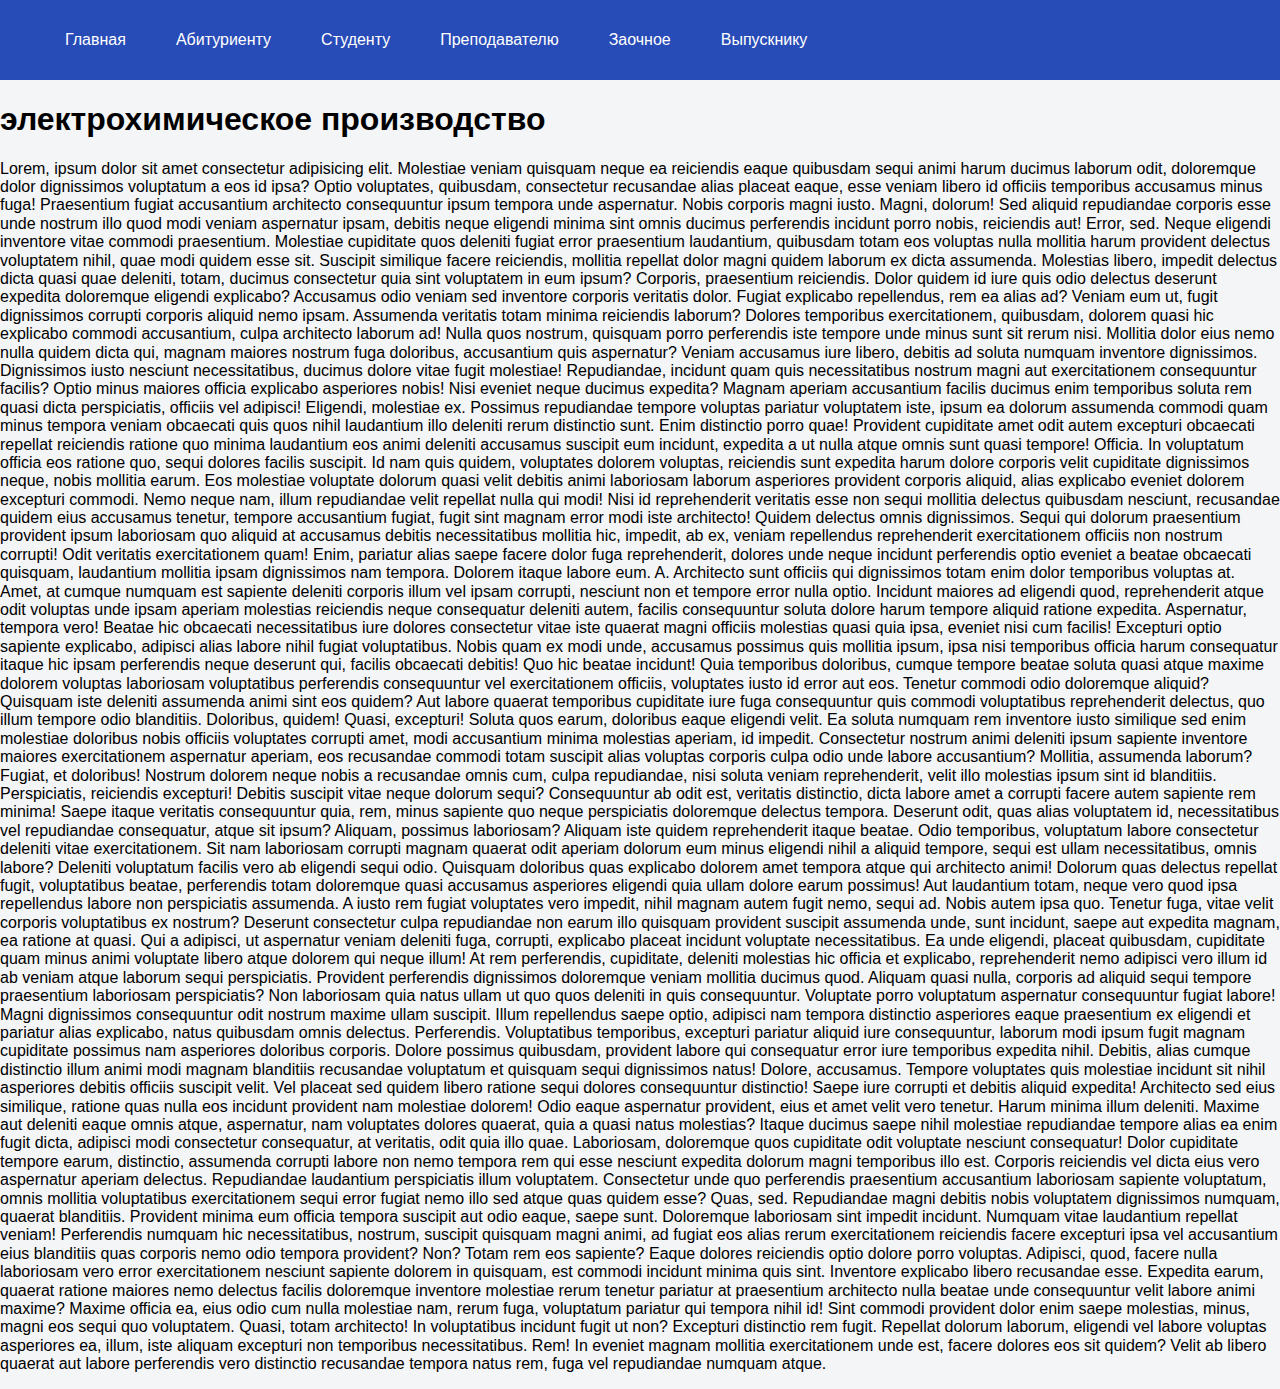
<file: pages/pages-specialties/electrochemical-production.html>
<!DOCTYPE html>
<html lang="en">
  <head>
    <meta charset="UTF-8" />
    <meta http-equiv="X-UA-Compatible" content="IE=edge" />
    <meta name="viewport" content="width=device-width, initial-scale=1.0" />
    <title>Наши специальности</title>
    <!-- Google Font Roboto -->
    <link rel="preconnect" href="https://fonts.googleapis.com" />
    <link rel="preconnect" href="https://fonts.gstatic.com" crossorigin />
    <link href="https://fonts.googleapis.com/css2?family=Roboto:wght@400;700&display=swap" rel="stylesheet" />
    <!-- Main style css -->
    <link rel="stylesheet" href="../../src/style/style.css" />
    <!-- Normilize CSS -->
    <link rel="stylesheet" href="../../src/style/lib/normilize.css" />
  </head>
  <body>
    <header class="header">
      <nav>
        <ul class="menu-list">
          <li class="menu-item">
            <a class="menu-link" href="../index.html">Главная</a>
          </li>
          <li class="menu-item dropdown-item">
            <a class="menu-link" href="#">Абитуриенту</a>
            <ul class="dropdown-menu">
              <li class="dropdown-menu__item"><a class="dropdown-link" href="#">Правила приема</a></li>
              <li class="dropdown-menu__item"><a class="dropdown-link" href="pages/our-specialties.html">Наши специальности</a></li>
              <li class="dropdown-menu__item"><a class="dropdown-link" href="#">dpop3</a></li>
            </ul>
          </li>
          <li class="menu-item"><a class="menu-link" href="#">Студенту</a></li>
          <li class="menu-item"><a class="menu-link" href="#">Преподавателю</a></li>
          <li class="menu-item"><a class="menu-link" href="#">Заочное</a></li>
          <li class="menu-item"><a class="menu-link" href="#">Выпускнику</a></li>
        </ul>
      </nav>
    </header>

    <section>
      <div class="container">
        <h1>электрохимическое производство</h1>
        <p>
          Lorem, ipsum dolor sit amet consectetur adipisicing elit. Molestiae veniam quisquam neque ea reiciendis eaque quibusdam sequi animi harum
          ducimus laborum odit, doloremque dolor dignissimos voluptatum a eos id ipsa? Optio voluptates, quibusdam, consectetur recusandae alias
          placeat eaque, esse veniam libero id officiis temporibus accusamus minus fuga! Praesentium fugiat accusantium architecto consequuntur ipsum
          tempora unde aspernatur. Nobis corporis magni iusto. Magni, dolorum! Sed aliquid repudiandae corporis esse unde nostrum illo quod modi
          veniam aspernatur ipsam, debitis neque eligendi minima sint omnis ducimus perferendis incidunt porro nobis, reiciendis aut! Error, sed.
          Neque eligendi inventore vitae commodi praesentium. Molestiae cupiditate quos deleniti fugiat error praesentium laudantium, quibusdam totam
          eos voluptas nulla mollitia harum provident delectus voluptatem nihil, quae modi quidem esse sit. Suscipit similique facere reiciendis,
          mollitia repellat dolor magni quidem laborum ex dicta assumenda. Molestias libero, impedit delectus dicta quasi quae deleniti, totam,
          ducimus consectetur quia sint voluptatem in eum ipsum? Corporis, praesentium reiciendis. Dolor quidem id iure quis odio delectus deserunt
          expedita doloremque eligendi explicabo? Accusamus odio veniam sed inventore corporis veritatis dolor. Fugiat explicabo repellendus, rem ea
          alias ad? Veniam eum ut, fugit dignissimos corrupti corporis aliquid nemo ipsam. Assumenda veritatis totam minima reiciendis laborum?
          Dolores temporibus exercitationem, quibusdam, dolorem quasi hic explicabo commodi accusantium, culpa architecto laborum ad! Nulla quos
          nostrum, quisquam porro perferendis iste tempore unde minus sunt sit rerum nisi. Mollitia dolor eius nemo nulla quidem dicta qui, magnam
          maiores nostrum fuga doloribus, accusantium quis aspernatur? Veniam accusamus iure libero, debitis ad soluta numquam inventore dignissimos.
          Dignissimos iusto nesciunt necessitatibus, ducimus dolore vitae fugit molestiae! Repudiandae, incidunt quam quis necessitatibus nostrum
          magni aut exercitationem consequuntur facilis? Optio minus maiores officia explicabo asperiores nobis! Nisi eveniet neque ducimus expedita?
          Magnam aperiam accusantium facilis ducimus enim temporibus soluta rem quasi dicta perspiciatis, officiis vel adipisci! Eligendi, molestiae
          ex. Possimus repudiandae tempore voluptas pariatur voluptatem iste, ipsum ea dolorum assumenda commodi quam minus tempora veniam obcaecati
          quis quos nihil laudantium illo deleniti rerum distinctio sunt. Enim distinctio porro quae! Provident cupiditate amet odit autem excepturi
          obcaecati repellat reiciendis ratione quo minima laudantium eos animi deleniti accusamus suscipit eum incidunt, expedita a ut nulla atque
          omnis sunt quasi tempore! Officia. In voluptatum officia eos ratione quo, sequi dolores facilis suscipit. Id nam quis quidem, voluptates
          dolorem voluptas, reiciendis sunt expedita harum dolore corporis velit cupiditate dignissimos neque, nobis mollitia earum. Eos molestiae
          voluptate dolorum quasi velit debitis animi laboriosam laborum asperiores provident corporis aliquid, alias explicabo eveniet dolorem
          excepturi commodi. Nemo neque nam, illum repudiandae velit repellat nulla qui modi! Nisi id reprehenderit veritatis esse non sequi mollitia
          delectus quibusdam nesciunt, recusandae quidem eius accusamus tenetur, tempore accusantium fugiat, fugit sint magnam error modi iste
          architecto! Quidem delectus omnis dignissimos. Sequi qui dolorum praesentium provident ipsum laboriosam quo aliquid at accusamus debitis
          necessitatibus mollitia hic, impedit, ab ex, veniam repellendus reprehenderit exercitationem officiis non nostrum corrupti! Odit veritatis
          exercitationem quam! Enim, pariatur alias saepe facere dolor fuga reprehenderit, dolores unde neque incidunt perferendis optio eveniet a
          beatae obcaecati quisquam, laudantium mollitia ipsam dignissimos nam tempora. Dolorem itaque labore eum. A. Architecto sunt officiis qui
          dignissimos totam enim dolor temporibus voluptas at. Amet, at cumque numquam est sapiente deleniti corporis illum vel ipsam corrupti,
          nesciunt non et tempore error nulla optio. Incidunt maiores ad eligendi quod, reprehenderit atque odit voluptas unde ipsam aperiam molestias
          reiciendis neque consequatur deleniti autem, facilis consequuntur soluta dolore harum tempore aliquid ratione expedita. Aspernatur, tempora
          vero! Beatae hic obcaecati necessitatibus iure dolores consectetur vitae iste quaerat magni officiis molestias quasi quia ipsa, eveniet nisi
          cum facilis! Excepturi optio sapiente explicabo, adipisci alias labore nihil fugiat voluptatibus. Nobis quam ex modi unde, accusamus
          possimus quis mollitia ipsum, ipsa nisi temporibus officia harum consequatur itaque hic ipsam perferendis neque deserunt qui, facilis
          obcaecati debitis! Quo hic beatae incidunt! Quia temporibus doloribus, cumque tempore beatae soluta quasi atque maxime dolorem voluptas
          laboriosam voluptatibus perferendis consequuntur vel exercitationem officiis, voluptates iusto id error aut eos. Tenetur commodi odio
          doloremque aliquid? Quisquam iste deleniti assumenda animi sint eos quidem? Aut labore quaerat temporibus cupiditate iure fuga consequuntur
          quis commodi voluptatibus reprehenderit delectus, quo illum tempore odio blanditiis. Doloribus, quidem! Quasi, excepturi! Soluta quos earum,
          doloribus eaque eligendi velit. Ea soluta numquam rem inventore iusto similique sed enim molestiae doloribus nobis officiis voluptates
          corrupti amet, modi accusantium minima molestias aperiam, id impedit. Consectetur nostrum animi deleniti ipsum sapiente inventore maiores
          exercitationem aspernatur aperiam, eos recusandae commodi totam suscipit alias voluptas corporis culpa odio unde labore accusantium?
          Mollitia, assumenda laborum? Fugiat, et doloribus! Nostrum dolorem neque nobis a recusandae omnis cum, culpa repudiandae, nisi soluta veniam
          reprehenderit, velit illo molestias ipsum sint id blanditiis. Perspiciatis, reiciendis excepturi! Debitis suscipit vitae neque dolorum
          sequi? Consequuntur ab odit est, veritatis distinctio, dicta labore amet a corrupti facere autem sapiente rem minima! Saepe itaque veritatis
          consequuntur quia, rem, minus sapiente quo neque perspiciatis doloremque delectus tempora. Deserunt odit, quas alias voluptatem id,
          necessitatibus vel repudiandae consequatur, atque sit ipsum? Aliquam, possimus laboriosam? Aliquam iste quidem reprehenderit itaque beatae.
          Odio temporibus, voluptatum labore consectetur deleniti vitae exercitationem. Sit nam laboriosam corrupti magnam quaerat odit aperiam
          dolorum eum minus eligendi nihil a aliquid tempore, sequi est ullam necessitatibus, omnis labore? Deleniti voluptatum facilis vero ab
          eligendi sequi odio. Quisquam doloribus quas explicabo dolorem amet tempora atque qui architecto animi! Dolorum quas delectus repellat
          fugit, voluptatibus beatae, perferendis totam doloremque quasi accusamus asperiores eligendi quia ullam dolore earum possimus! Aut
          laudantium totam, neque vero quod ipsa repellendus labore non perspiciatis assumenda. A iusto rem fugiat voluptates vero impedit, nihil
          magnam autem fugit nemo, sequi ad. Nobis autem ipsa quo. Tenetur fuga, vitae velit corporis voluptatibus ex nostrum? Deserunt consectetur
          culpa repudiandae non earum illo quisquam provident suscipit assumenda unde, sunt incidunt, saepe aut expedita magnam, ea ratione at quasi.
          Qui a adipisci, ut aspernatur veniam deleniti fuga, corrupti, explicabo placeat incidunt voluptate necessitatibus. Ea unde eligendi, placeat
          quibusdam, cupiditate quam minus animi voluptate libero atque dolorem qui neque illum! At rem perferendis, cupiditate, deleniti molestias
          hic officia et explicabo, reprehenderit nemo adipisci vero illum id ab veniam atque laborum sequi perspiciatis. Provident perferendis
          dignissimos doloremque veniam mollitia ducimus quod. Aliquam quasi nulla, corporis ad aliquid sequi tempore praesentium laboriosam
          perspiciatis? Non laboriosam quia natus ullam ut quo quos deleniti in quis consequuntur. Voluptate porro voluptatum aspernatur consequuntur
          fugiat labore! Magni dignissimos consequuntur odit nostrum maxime ullam suscipit. Illum repellendus saepe optio, adipisci nam tempora
          distinctio asperiores eaque praesentium ex eligendi et pariatur alias explicabo, natus quibusdam omnis delectus. Perferendis. Voluptatibus
          temporibus, excepturi pariatur aliquid iure consequuntur, laborum modi ipsum fugit magnam cupiditate possimus nam asperiores doloribus
          corporis. Dolore possimus quibusdam, provident labore qui consequatur error iure temporibus expedita nihil. Debitis, alias cumque distinctio
          illum animi modi magnam blanditiis recusandae voluptatum et quisquam sequi dignissimos natus! Dolore, accusamus. Tempore voluptates quis
          molestiae incidunt sit nihil asperiores debitis officiis suscipit velit. Vel placeat sed quidem libero ratione sequi dolores consequuntur
          distinctio! Saepe iure corrupti et debitis aliquid expedita! Architecto sed eius similique, ratione quas nulla eos incidunt provident nam
          molestiae dolorem! Odio eaque aspernatur provident, eius et amet velit vero tenetur. Harum minima illum deleniti. Maxime aut deleniti eaque
          omnis atque, aspernatur, nam voluptates dolores quaerat, quia a quasi natus molestias? Itaque ducimus saepe nihil molestiae repudiandae
          tempore alias ea enim fugit dicta, adipisci modi consectetur consequatur, at veritatis, odit quia illo quae. Laboriosam, doloremque quos
          cupiditate odit voluptate nesciunt consequatur! Dolor cupiditate tempore earum, distinctio, assumenda corrupti labore non nemo tempora rem
          qui esse nesciunt expedita dolorum magni temporibus illo est. Corporis reiciendis vel dicta eius vero aspernatur aperiam delectus.
          Repudiandae laudantium perspiciatis illum voluptatem. Consectetur unde quo perferendis praesentium accusantium laboriosam sapiente
          voluptatum, omnis mollitia voluptatibus exercitationem sequi error fugiat nemo illo sed atque quas quidem esse? Quas, sed. Repudiandae magni
          debitis nobis voluptatem dignissimos numquam, quaerat blanditiis. Provident minima eum officia tempora suscipit aut odio eaque, saepe sunt.
          Doloremque laboriosam sint impedit incidunt. Numquam vitae laudantium repellat veniam! Perferendis numquam hic necessitatibus, nostrum,
          suscipit quisquam magni animi, ad fugiat eos alias rerum exercitationem reiciendis facere excepturi ipsa vel accusantium eius blanditiis
          quas corporis nemo odio tempora provident? Non? Totam rem eos sapiente? Eaque dolores reiciendis optio dolore porro voluptas. Adipisci,
          quod, facere nulla laboriosam vero error exercitationem nesciunt sapiente dolorem in quisquam, est commodi incidunt minima quis sint.
          Inventore explicabo libero recusandae esse. Expedita earum, quaerat ratione maiores nemo delectus facilis doloremque inventore molestiae
          rerum tenetur pariatur at praesentium architecto nulla beatae unde consequuntur velit labore animi maxime? Maxime officia ea, eius odio cum
          nulla molestiae nam, rerum fuga, voluptatum pariatur qui tempora nihil id! Sint commodi provident dolor enim saepe molestias, minus, magni
          eos sequi quo voluptatem. Quasi, totam architecto! In voluptatibus incidunt fugit ut non? Excepturi distinctio rem fugit. Repellat dolorum
          laborum, eligendi vel labore voluptas asperiores ea, illum, iste aliquam excepturi non temporibus necessitatibus. Rem! In eveniet magnam
          mollitia exercitationem unde est, facere dolores eos sit quidem? Velit ab libero quaerat aut labore perferendis vero distinctio recusandae
          tempora natus rem, fuga vel repudiandae numquam atque.
        </p>
      </div>
    </section>
  </body>
</html>
</file>
<file: src/style/style.css>
@import url(./header.css);
@import url(./section.css);

:root {
  --main-color: #274bb7;
  --second-color: #ffc429;
  --text-color: #262d3f;
}

body {
  font-family: "Rubik", sans-serif;
  background-color: #f4f5f7;
}

.container {
  max-width: 1300px;
  margin: 0 auto;
}
</file>
<file: src/style/lib/normilize.css>
/*! normalize.css v8.0.1 | MIT License | github.com/necolas/normalize.css */

/* Document
   ========================================================================== */

/**
 * 1. Correct the line height in all browsers.
 * 2. Prevent adjustments of font size after orientation changes in iOS.
 */

 html {
  line-height: 1.15; /* 1 */
  -webkit-text-size-adjust: 100%; /* 2 */
}

/* Sections
   ========================================================================== */

/**
 * Remove the margin in all browsers.
 */

body {
  margin: 0;
}

/**
 * Render the `main` element consistently in IE.
 */

main {
  display: block;
}

/**
 * Correct the font size and margin on `h1` elements within `section` and
 * `article` contexts in Chrome, Firefox, and Safari.
 */

h1 {
  font-size: 2em;
  margin: 0.67em 0;
}

/* Grouping content
   ========================================================================== */

/**
 * 1. Add the correct box sizing in Firefox.
 * 2. Show the overflow in Edge and IE.
 */

hr {
  box-sizing: content-box; /* 1 */
  height: 0; /* 1 */
  overflow: visible; /* 2 */
}

/**
 * 1. Correct the inheritance and scaling of font size in all browsers.
 * 2. Correct the odd `em` font sizing in all browsers.
 */

pre {
  font-family: monospace, monospace; /* 1 */
  font-size: 1em; /* 2 */
}

/* Text-level semantics
   ========================================================================== */

/**
 * Remove the gray background on active links in IE 10.
 */

a {
  background-color: transparent;
}

/**
 * 1. Remove the bottom border in Chrome 57-
 * 2. Add the correct text decoration in Chrome, Edge, IE, Opera, and Safari.
 */

abbr[title] {
  border-bottom: none; /* 1 */
  text-decoration: underline; /* 2 */
  text-decoration: underline dotted; /* 2 */
}

/**
 * Add the correct font weight in Chrome, Edge, and Safari.
 */

b,
strong {
  font-weight: bolder;
}

/**
 * 1. Correct the inheritance and scaling of font size in all browsers.
 * 2. Correct the odd `em` font sizing in all browsers.
 */

code,
kbd,
samp {
  font-family: monospace, monospace; /* 1 */
  font-size: 1em; /* 2 */
}

/**
 * Add the correct font size in all browsers.
 */

small {
  font-size: 80%;
}

/**
 * Prevent `sub` and `sup` elements from affecting the line height in
 * all browsers.
 */

sub,
sup {
  font-size: 75%;
  line-height: 0;
  position: relative;
  vertical-align: baseline;
}

sub {
  bottom: -0.25em;
}

sup {
  top: -0.5em;
}

/* Embedded content
   ========================================================================== */

/**
 * Remove the border on images inside links in IE 10.
 */

img {
  border-style: none;
}

/* Forms
   ========================================================================== */

/**
 * 1. Change the font styles in all browsers.
 * 2. Remove the margin in Firefox and Safari.
 */

button,
input,
optgroup,
select,
textarea {
  font-family: inherit; /* 1 */
  font-size: 100%; /* 1 */
  line-height: 1.15; /* 1 */
  margin: 0; /* 2 */
}

/**
 * Show the overflow in IE.
 * 1. Show the overflow in Edge.
 */

button,
input { /* 1 */
  overflow: visible;
}

/**
 * Remove the inheritance of text transform in Edge, Firefox, and IE.
 * 1. Remove the inheritance of text transform in Firefox.
 */

button,
select { /* 1 */
  text-transform: none;
}

/**
 * Correct the inability to style clickable types in iOS and Safari.
 */

button,
[type="button"],
[type="reset"],
[type="submit"] {
  -webkit-appearance: button;
}

/**
 * Remove the inner border and padding in Firefox.
 */

button::-moz-focus-inner,
[type="button"]::-moz-focus-inner,
[type="reset"]::-moz-focus-inner,
[type="submit"]::-moz-focus-inner {
  border-style: none;
  padding: 0;
}

/**
 * Restore the focus styles unset by the previous rule.
 */

button:-moz-focusring,
[type="button"]:-moz-focusring,
[type="reset"]:-moz-focusring,
[type="submit"]:-moz-focusring {
  outline: 1px dotted ButtonText;
}

/**
 * Correct the padding in Firefox.
 */

fieldset {
  padding: 0.35em 0.75em 0.625em;
}

/**
 * 1. Correct the text wrapping in Edge and IE.
 * 2. Correct the color inheritance from `fieldset` elements in IE.
 * 3. Remove the padding so developers are not caught out when they zero out
 *    `fieldset` elements in all browsers.
 */

legend {
  box-sizing: border-box; /* 1 */
  color: inherit; /* 2 */
  display: table; /* 1 */
  max-width: 100%; /* 1 */
  padding: 0; /* 3 */
  white-space: normal; /* 1 */
}

/**
 * Add the correct vertical alignment in Chrome, Firefox, and Opera.
 */

progress {
  vertical-align: baseline;
}

/**
 * Remove the default vertical scrollbar in IE 10+.
 */

textarea {
  overflow: auto;
}

/**
 * 1. Add the correct box sizing in IE 10.
 * 2. Remove the padding in IE 10.
 */

[type="checkbox"],
[type="radio"] {
  box-sizing: border-box; /* 1 */
  padding: 0; /* 2 */
}

/**
 * Correct the cursor style of increment and decrement buttons in Chrome.
 */

[type="number"]::-webkit-inner-spin-button,
[type="number"]::-webkit-outer-spin-button {
  height: auto;
}

/**
 * 1. Correct the odd appearance in Chrome and Safari.
 * 2. Correct the outline style in Safari.
 */

[type="search"] {
  -webkit-appearance: textfield; /* 1 */
  outline-offset: -2px; /* 2 */
}

/**
 * Remove the inner padding in Chrome and Safari on macOS.
 */

[type="search"]::-webkit-search-decoration {
  -webkit-appearance: none;
}

/**
 * 1. Correct the inability to style clickable types in iOS and Safari.
 * 2. Change font properties to `inherit` in Safari.
 */

::-webkit-file-upload-button {
  -webkit-appearance: button; /* 1 */
  font: inherit; /* 2 */
}

/* Interactive
   ========================================================================== */

/*
 * Add the correct display in Edge, IE 10+, and Firefox.
 */

details {
  display: block;
}

/*
 * Add the correct display in all browsers.
 */

summary {
  display: list-item;
}

/* Misc
   ========================================================================== */

/**
 * Add the correct display in IE 10+.
 */

template {
  display: none;
}

/**
 * Add the correct display in IE 10.
 */

[hidden] {
  display: none;
}
</file>
